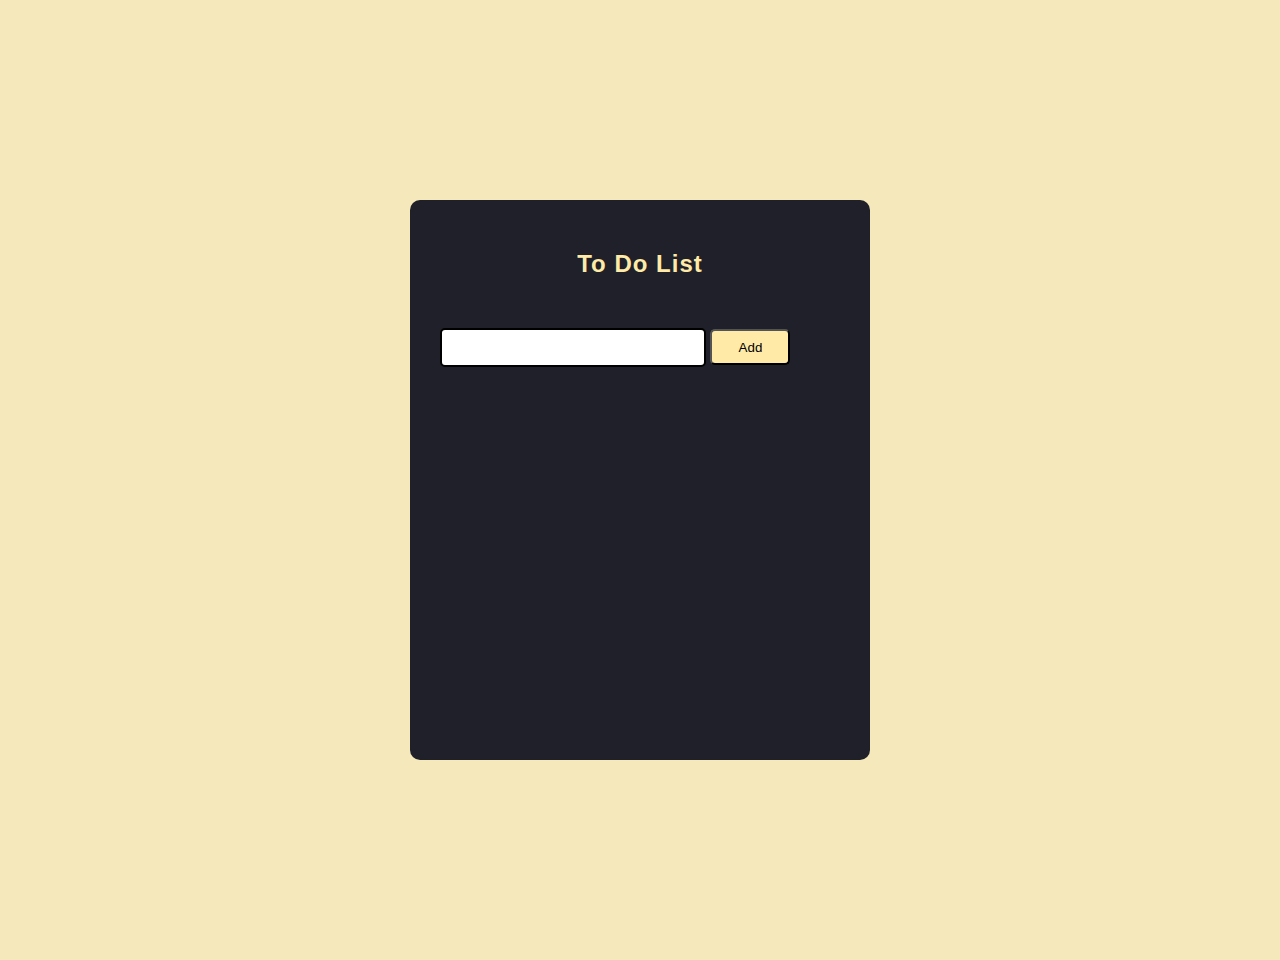
<file: index1.html>
<!DOCTYPE html>
<html lang="en">
<head>
    <meta charset="UTF-8">
    <meta name="viewport" content="width=device-width, initial-scale=1.0">
    <link rel="stylesheet" href="style1.css">
    <title>Todo list</title>
</head>
<body>
    <div id="wrapper">
        <h2>To Do List</h2>
        <input type="text" id="input">
        <button id="add">Add</button>
        <div id="todolist">

        </div>
    </div>
    <script src="app.js"></script>
</body>
</html>
</file>
<file: style1.css>
html,body{
    margin: 0;
    font-family: 'poppins',sans-serif;
    background-color: #f5e8ba;
}
#wrapper h2{
    display: flex;
    justify-content: center;
}
h2{
    color: #ffeba7;
    letter-spacing: 1px;
}
#input{
    border-radius: 5px;
    border: 2px solid black;
    margin-top: 30px;
    height: 2.5em;
    width: 250px;
    padding-left: 10px;
}
#input:active{
    border: none;
}
#wrapper{
    height: 500px;
    width: 400px;
    margin: 200px auto;
    background-color: #1f2029;
    border-radius: 10px;
    padding: 30px;
}
#add{
    height: 2.7em;
    width: 80px; 
    background-color: #ffeba7;
    border-radius: 5px;

}
#todolist{
    color: white;
}
</file>
